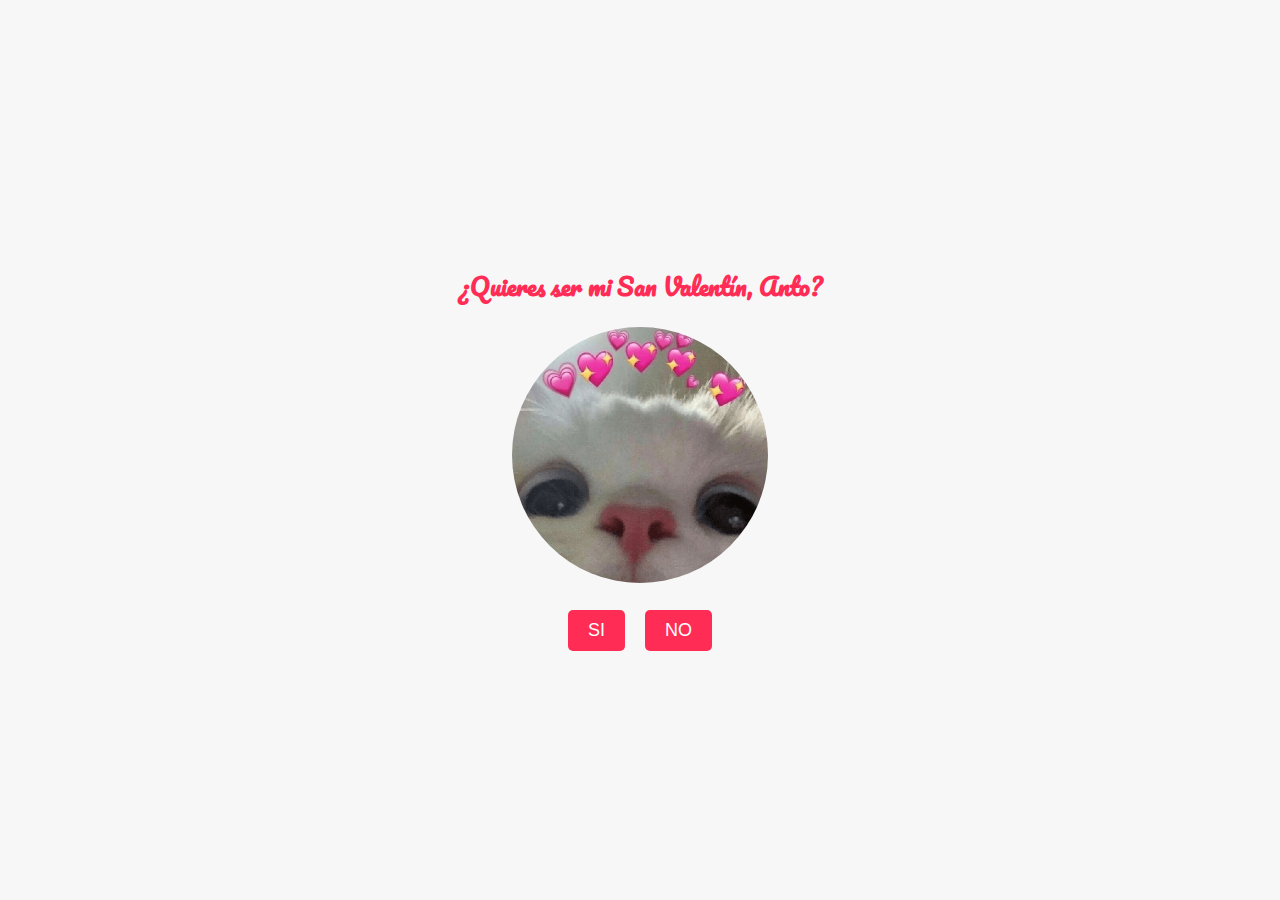
<file: index.html>
<!DOCTYPE html>
<html lang="es">
<head>
    <meta charset="UTF-8">
    <meta name="viewport" content="width=device-width, initial-scale=1.0">
    <title>Propuesta de San Valentín</title>
    <link rel="stylesheet" href="styles.css">
    <link rel="stylesheet" href="https://fonts.googleapis.com/css2?family=Pacifico&display=swap">
</head>
<body>

    <div class="container">
        <h1 class="love-message">¿Quieres ser mi San Valentín, Anto?</h1>
        <img src="gato.image.png" alt="Gato" class="center-image-small">
        <div class="options">
            <button onclick="respuesta('si')" class="red-button">SI</button>
            <button onclick="respuesta('no')" class="red-button">NO</button>
        </div>
    </div>

    <script src="script.js"></script>
</body>
</html>
</file>
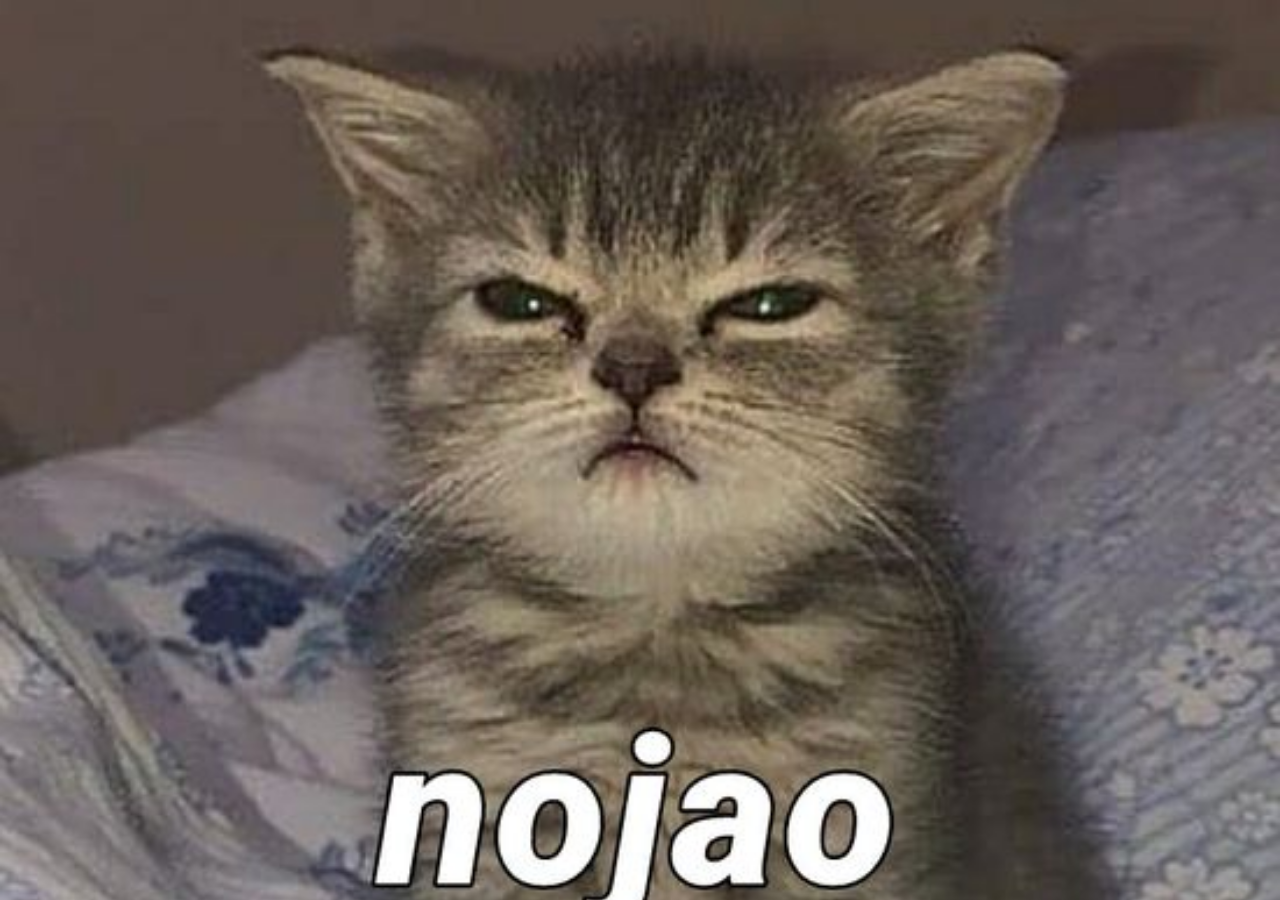
<file: gato-enojado-full.html>
<!DOCTYPE html>
<html lang="es">
<head>
    <meta charset="UTF-8">
    <meta name="viewport" content="width=device-width, initial-scale=1.0">
    <title>Gato Enojado</title>
    <link rel="stylesheet" href="styles.css">
    <link rel="stylesheet" href="https://fonts.googleapis.com/css2?family=Pacifico&display=swap">
    <style>
        body {
            margin: 0;
            overflow: hidden;
            background: url('gato-enojado.png') no-repeat center center fixed; /* Asegúrate de tener la imagen del gato enojado */
            background-size: cover;
            height: 100vh;
            display: flex;
            align-items: center;
            justify-content: center;
            text-align: center; /* Añadido para centrar texto si es necesario */
        }
    </style>
</head>
<body>
    <!-- Puedes agregar texto aquí si lo deseas -->
</body>
</html>
</file>
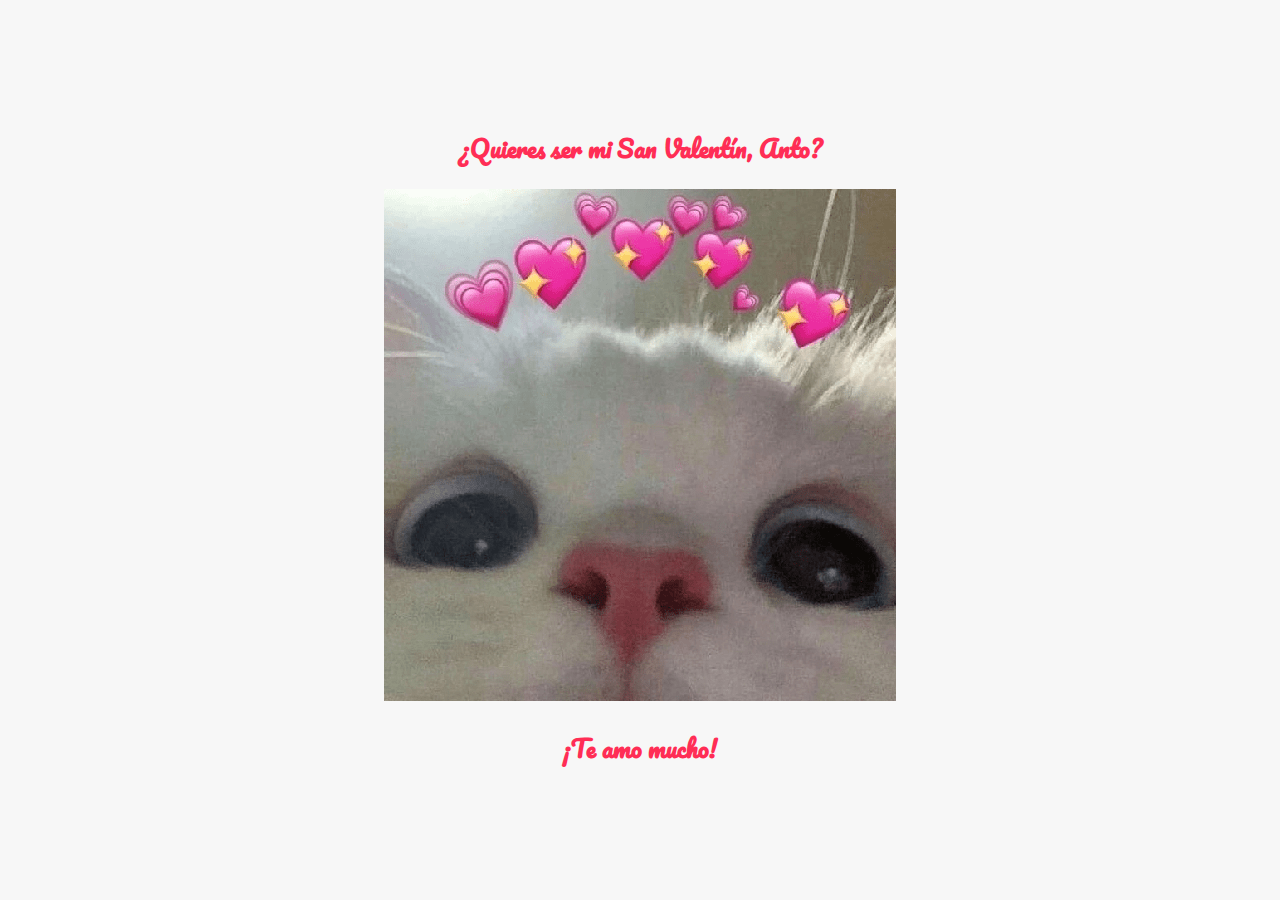
<file: te-amo.html>
<!DOCTYPE html>
<html lang="es">
<head>
    <meta charset="UTF-8">
    <meta name="viewport" content="width=device-width, initial-scale=1.0">
    <title>Te Amo Mucho</title>
    <link rel="stylesheet" href="styles.css">
    <link rel="stylesheet" href="https://fonts.googleapis.com/css2?family=Pacifico&display=swap">
</head>
<body>

    <div class="container">
        <h1 class="love-message">¿Quieres ser mi San Valentín, Anto?</h1>
        <img src="gato.image.png" alt="Gato" class="center-image">
        <h2 class="love-message">¡Te amo mucho!</h2>
    </div>

</body>
</html>
</file>
<file: styles.css>
body {
    font-family: 'Pacifico', cursive;
    background-color: #f7f7f7;
    display: flex;
    align-items: center;
    justify-content: center;
    height: 100vh;
    margin: 0;
}

.container {
    text-align: center;
}

.love-message {
    font-size: 24px;
    color: #ff2d55;
    margin-bottom: 20px;
}

.center-image-small {
    max-width: 50%;
    border-radius: 50%;
    margin-bottom: 20px;
}

.options {
    display: flex;
    gap: 20px;
    justify-content: center;
}

.red-button {
    background-color: #ff2d55;
    color: white;
    padding: 10px 20px;
    font-size: 18px;
    border: none;
    cursor: pointer;
    border-radius: 5px;
}

.red-button:hover {
    background-color: #ff1841;
}
</file>
